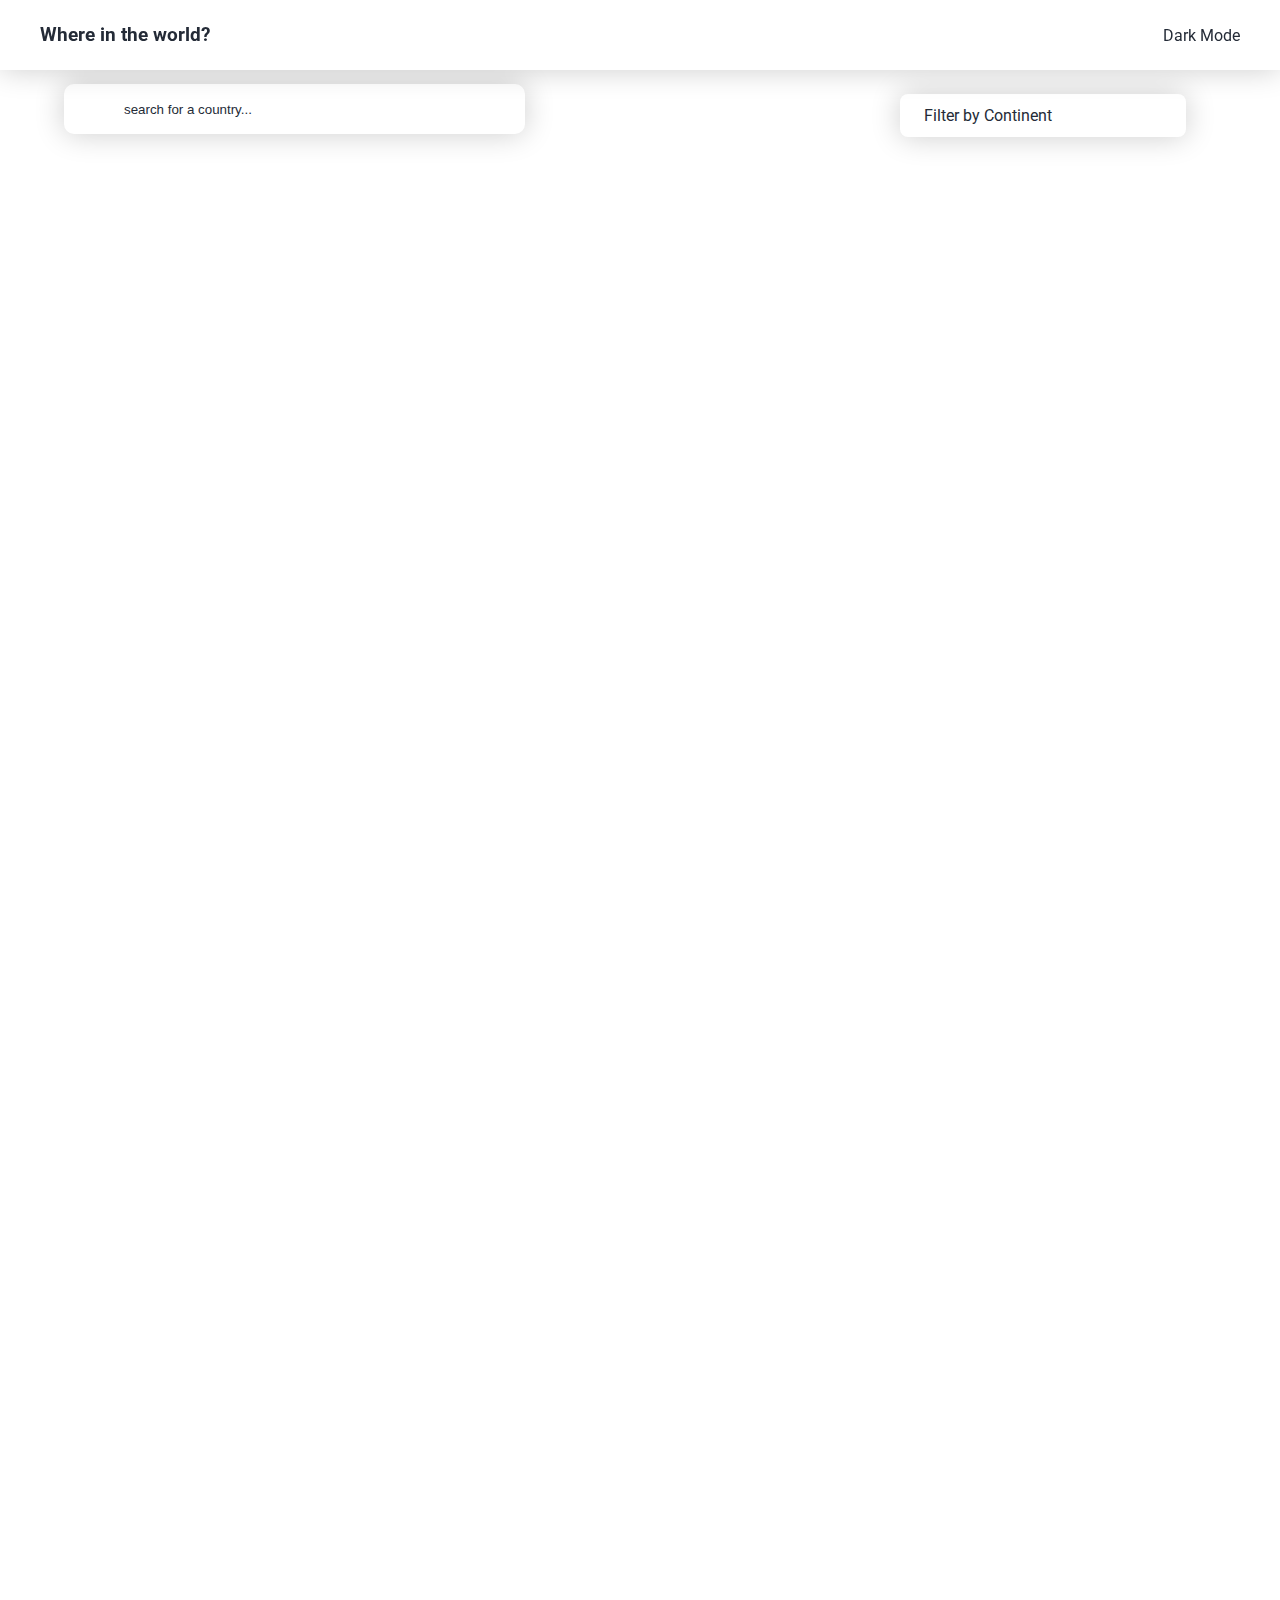
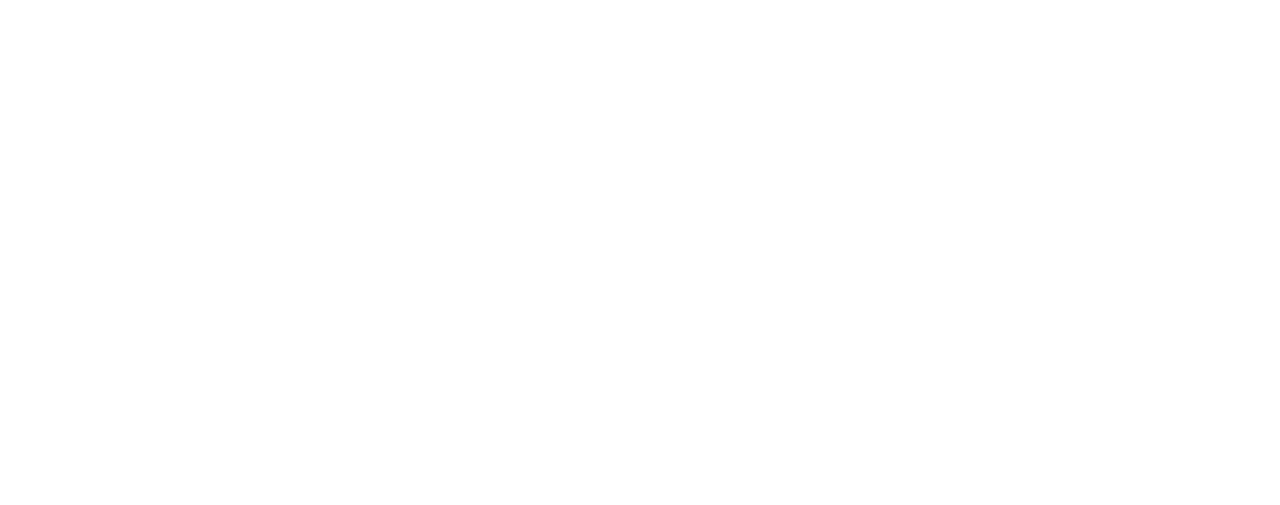
<file: index.html>
<!DOCTYPE html>
<html lang="en">
<head>
    <meta charset="UTF-8">
    <meta name="viewport" content="width=device-width, initial-scale=1.0">
    <link rel="stylesheet" href="https://cdnjs.cloudflare.com/ajax/libs/font-awesome/6.5.2/css/all.min.css" integrity="sha512-SnH5WK+bZxgPHs44uWIX+LLJAJ9/2PkPKZ5QiAj6Ta86w+fsb2TkcmfRyVX3pBnMFcV7oQPJkl9QevSCWr3W6A==" crossorigin="anonymous" 
    referrerpolicy="no-referrer" />
    <link rel="preconnect" href="https://fonts.googleapis.com">
    <link rel="preconnect" href="https://fonts.gstatic.com" crossorigin>
    <link href="https://fonts.googleapis.com/css2?family=Barlow+Semi+Condensed:ital,wght@0,100;0,200;0,300;0,400;0,500;0,600;0,700;0,800;0,900;1,100;1,200;1,300;1,400;1,500;1,600;1,700;1,800;1,900&family=Barlow:ital,wght@0,100;0,200;0,300;0,400;0,500;0,600;0,700;0,800;0,900;1,100;1,200;1,300;1,400;1,500;1,600;1,700;1,800;1,900&family=Big+Shoulders+Display:wght@100..900&family=Dosis:wght@200..800&family=Fraunces:ital,opsz,wght@0,9..144,100..900;1,9..144,100..900&family=Josefin+Sans:wght@100..700&family=League+Spartan:wght@100..900&family=Lexend+Deca:wght@100..900&family=Red+Hat+Display:ital,wght@0,300..900;1,300..900&family=Roboto:ital,wght@0,100;0,300;0,400;0,500;0,700;0,900;1,100;1,300;1,400;1,500;1,700;1,900&display=swap" rel="stylesheet">
    <title>Countries API</title>
    <link rel="stylesheet" href="styles.css">
</head>

<body>

    <div class="opac">

    </div>
    <div id="preLoader">
        
    </div>
    

    <header>
        <h3>Where in the world?</h3>

          <p id="theme"></span><i class="fa-solid fa-moon"></i></span> Dark Mode</p>
    </header>

    <a href="/index.html"><button id="btn">Back</button></a>

    
        <div id="search_filter">
            
                
                <input type="text" id="searchInput" name="searchInput" placeholder="search for a country...">
                <i class="fa-solid fa-magnifying-glass" id="glassIcon"></i>
            
            
            
                <div class="select-box">
                    <div class="selected">
                        Filter by Continent
                    </div>
                        
                    <div class="options-container ">
                        <div class="options">
                            <input type="radio" name="category" id="Africa" class="radio">
                            <label for="Africa">Africa</label>
                            
                        </div>
                        <div class="options">
                            <input type="radio" name="category" id="Asia" class="radio">
                            <label for="Asia">Asia</label>
                            
                        </div>
                        <div class="options">
                            <input type="radio" name="category" id="Europe" class="radio">
                            <label for="Europe">Europe</label>
                            
                        </div>
                        <div class="options">
                            <input type="radio" name="category" id="Oceania" class="radio">
                            <label for="Oceabia">Oceania</label>
                            
                        </div>
                        <div class="options">
                            <input type="radio" name="category" id="Americas" class="radio">
                            <label for="Americas">Americas</label>
                        </div>
                    </div>
                </div>

        </div>
    
    <div id="cardsWrapper">
        
    </div>

        
<div id="cardsWrapper2">
    
</div>

    <script src="/script.js"></script>
</body>
</html>
</file>
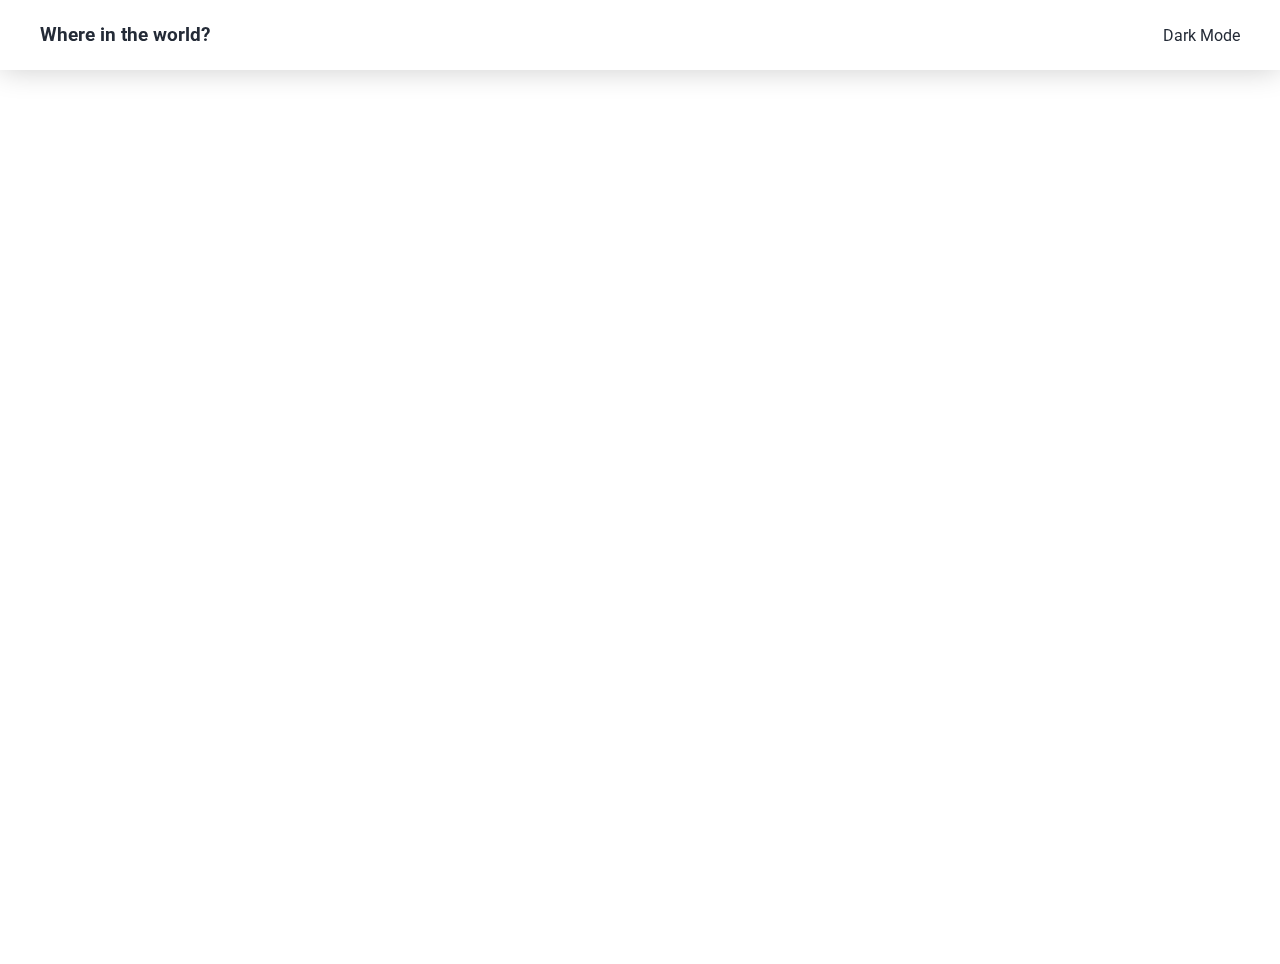
<file: info.html>
<!DOCTYPE html>
<html lang="en">
<head>
    <meta charset="UTF-8">
    <meta name="viewport" content="width=device-width, initial-scale=1.0">
    <link rel="stylesheet" href="https://cdnjs.cloudflare.com/ajax/libs/font-awesome/6.5.2/css/all.min.css" integrity="sha512-SnH5WK
    +bZxgPHs44uWIX+LLJAJ9/2PkPKZ5QiAj6Ta86w+fsb2TkcmfRyVX3pBnMFcV7oQPJkl9QevSCWr3W6A==" crossorigin="anonymous" 
    referrerpolicy="no-referrer" />
    <link rel="preconnect" href="https://fonts.googleapis.com">
    <link rel="preconnect" href="https://fonts.gstatic.com" crossorigin>
    <link href="https://fonts.googleapis.com/css2?family=Barlow+Semi+Condensed:ital,wght@0,100;0,200;0,300;0,400;0,500;0,600;0,700;0,800;0,
    900;1,100;1,200;1,300;1,400;1,500;1,600;1,700;1,800;1,900&family=Barlow:ital,wght@0,100;0,200;0,300;0,400;0,500;0,600;0,700;0,800;0,900;
    1,100;1,200;1,300;1,400;1,500;1,600;1,700;1,800;1,900&family=Big+Shoulders+Display:wght@100..900&family=Dosis:wght@200..800&
    family=Fraunces:ital,opsz,wght@0,9..144,100..900;1,9..144,100..900&family=Josefin+Sans:wght@100..700&family=League+Spartan:wght@100..
    900&family=Lexend+Deca:wght@100..900&family=Red+Hat+Display:ital,wght@0,300..900;1,300..900&family=Roboto:ital,wght@0,100;0,300;0,400;0,
    500;0,700;0,900;1,100;1,300;1,400;1,500;1,700;1,900&display=swap" rel="stylesheet">
    <title>Document</title>
    <link rel="stylesheet" href="styles.css">
</head>
<body>
    
    <header>
        <h3>Where in the world?</h3>
          <p id="theme"></span><i class="fa-solid fa-moon"></i></span> Dark Mode</p>
    </header>

    
        <a href="/index.html"><button id="btn">Back</button></a>

    <div id="cardsWrapper">

    </div>

</body>
<script src="/script.js"></script>
</html>
</file>
<file: styles.css>
*{
    box-sizing: border-box;
    padding: 0;
    margin: 0;
}


body{
    min-width: 100%;
    height: 100vh;
    font-family: "Roboto", sans-serif;
    background-color: var(--secondary-color);
}

.opac{
    width: 100vw;
    height: 100vh;
    background-color: rgb(0, 0, 0, .6);
    z-index: 1000;
    position: fixed;
    top: 0;
    left: 0;
}

:root{
    --primary-color:#242b37;
    --secondary-color:#ffff;
}
    
.darkTheme{
    --secondary-color:#242b37;
    --primary-color:#ffff;
    transition: 1000ms ease-out;
}

#theme{
    cursor: pointer;
}

header{
    width: 100%;
    height: 70px;
    display: flex;
    flex-wrap: wrap;
    justify-content: space-between;
    align-items: center;
    padding: 0px 20px 0px 20px;
    box-shadow: 0 0 30px rgb(0, 0, 0, .2);
    background-color: var(--secondary-color);
    color: var(--primary-color);
    position: fixed;
    top: 0;
    z-index: 10000;
}

#btn{
    position: relative;
    margin-top: 20%;
    padding: 5px 30px 5px 30px;
    box-shadow: 0 0 30px rgb(0, 0, 0, .2);
    background-color: #ffff;
    border-radius: 4px;
    border: none;
    margin-left: 20px;
    display: none;
}


#search_filter{
    display: flex;
    flex-direction: column;
    position: relative;
    margin-top: 20%;
}

input{
    width: 90%;
    margin: auto;
    margin-top: 20px;
    height: 50px;
    padding-left: 60px;
    border-radius: 10px;
    outline: none;
    border: none;
    box-shadow: 0 0 30px rgb(0, 0, 0, .2);
    background-color: var(--secondary-color);
    color: var(--primary-color);
    position: relative;
}

.fa-magnifying-glass{
    position: absolute;
    top: 19%;
    left: 9%;
    cursor: pointer;
    color: var(--primary-color);
}

input::placeholder{
    color: var(--primary-color);
}


.select-box{
    padding: 30px;
    width: 65%;
    margin-left: -10px;
}

.selected{
    margin-bottom: 10px;
    border-radius: 8px;
    box-shadow: 0 0 30px rgb(0, 0, 0, .2);
    background-color: var(--secondary-color);
    color: var(--primary-color);
}

.options-container{
    background-color: var(--secondary-color);
    color: var(--primary-color);
    max-height: 0;
    width: 48%;
    display: none;
    transition: all 0.6s;
    border-radius: 8px;
    position: absolute;
    box-shadow: 0 0 30px rgb(0, 0, 0, .2);
    z-index: 300;
}

.select-box .options-container.active{
    max-height: 250px;
    display: block;
}

.options ,.selected{
    padding: 12px 20px;
    cursor: pointer;
}

.select-box .options:hover{
    background-color: #414b57;
    color: #ffff;
}
.select-box .options .radio{
    display: none
}

.select-box label{
    cursor: pointer;
}

#cardsWrapper{
    width: 90%;
    height: 100vh;
    margin: 10% auto;
    display: flex;
    flex-direction: column;
    z-index: 200;
}

#cardsWrapper2{
    width: 90%;
    height: 100vh;
    margin: 10% auto;
    display: flex;
    flex-direction: column;
}

#btn{
    display: none;
}

#card{
    width: 100%;
    height: 700px;
    border-radius: 10px;
    box-shadow: 0 0 30px rgb(0, 0, 0, .2);
    margin-top: 20px;
    color: var(--primary-color);
    z-index:200 ;
}

#card2{
    width: 100%;
    height: 750px;
    border-radius: 10px;
    box-shadow: 0 0 30px rgb(0, 0, 0, .2);
    margin-top: 20px;
    color: var(--primary-color);

}

.para{
    padding-top: 50px;
}

h4{
    padding-top:40px ;
}

.borders{
    display: flex;
    width: 100%;
    justify-content: space-between;
    align-items: center;
    margin-top: 10px;
    margin-bottom: 5px;
}

.borders div{
    box-shadow: 0 0 30px rgb(0, 0, 0, .2);
    width: 100px;
    padding: 5px;
    text-align: center;
    border-radius: 5px;
}

img{
    width: 100%;
    height: 300px;
    border-radius: 10px 10px 0px 0px;
    
}

span{
    font-weight: 400;
}

#countryInfo{
    padding: 20px;
}

#countryInfo  h3{
    font-weight:700;
    font-size: 20px;
    margin-top: 15px;
    
}

#countryInfo p{
    margin-top: 10px;
    font-weight: 500;
}

span{
    font-weight: 400;
}

.countryInfo{
    padding: 20px;
}

.H3{
    font-weight:700;
    font-size: 20px;
    margin-top: 15px;
    
}

.countryInfo p{
    margin-top: 10px;
    font-weight: 500;
}

#preLoader{
    position: fixed;
    top: 45%;
    left: 32%;
    width: 35vw;
    height: 20vh;
    display: flex;
    justify-content: center;
    align-items: center;
    background-color: rgb(0, 0, 0, .9);
    transition: opacity 0.75s, visibility 0.75s;
    z-index: 100;
    border-radius: 5px;
}

.preLoader-hidden{
    opacity: 0;
    display: none;
}

#preLoader::after{
    content: "";
    width: 75px;
    height: 75px;
    border: 15px solid #dddddddd;
    border-top-color:#7449f5 ;
    border-radius: 50%;
    animation:loading 0.20s ease infinite;
}

@keyframes loading {
    from{
        transform: rotate(0turn);
    }
    to{
        transform: rotate(1turn);
    }
}


@media screen and (min-width:800px){

    body{
        background: var(--secondary-color);
        width: 100%;
    }

    .opac{
        width: 100vw;
        height: 100vh;
        background-color: rgb(0, 0, 0, .6);
        z-index: 1000;
        position: fixed;
        top: 0;
        left: 0;
    }

    header{
        width: 100%;
        height: 70px;
        display: flex;
        justify-content: space-between;
        align-items: center;
        padding: 0px 40px 0px 40px;
        box-shadow: 0 0 30px rgb(0, 0, 0, .2);
        position: fixed;
        top: 0%;
        background-color: var(--secondary-color);
        color: var(--primary-color);
        z-index: 10000;
    }


   /* #preLoader{
    background:rgb(0, 0, 0, .7) url(/3d6aa9082f3c9e285df9970dc7b762ac.gif); 
    background-repeat: no-repeat;
    background-position: center;
    background-size: 500px;
    width: 100%;
    height: 100vh;
    position: fixed;
    top: 0;
}*/


#preLoader{
    position: fixed;
    top: 45%;
    left: 42%;
    width: 15vw;
    height: 20vh;
    display: flex;
    justify-content: center;
    align-items: center;
    background-color: rgb(0, 0, 0, .9);
    transition: opacity 0.60s, visibility 0.50s;
    z-index: 100;
    border-radius: 5px;
}

.preLoader-hidden{
    opacity: 0;
    display: none;
}

#preLoader::after{
    content: "";
    width: 75px;
    height: 75px;
    border: 15px solid #dddddddd;
    border-top-color:#7449f5 ;
    border-radius: 50%;
    animation:loading 0.70s ease infinite;
    
}

@keyframes loading {
    from{
        transform: rotate(0turn);
    }
    to{
        transform: rotate(1turn);
    }
}
    
    #search_filter{
        display: flex;
        justify-content: space-between;
        flex-direction: row;
        width: 90%;
        margin: auto;
        margin-top: 5%;
        position: relative;
    }
    
    input{
        width: 40%;
        margin: 0;
        margin-top: 20px;
        height: 50px;
        padding-left: 60px;
        border-radius: 10px;
        outline: none;
        border: none;
        color: var(--primary-color);
        background-color: var(--secondary-color);
        box-shadow: 0 0 30px rgb(0, 0, 0, .2);
        position: relative;
    }

    input::placeholder{
        color: var(--primary-color); 
    }
    
    .fa-magnifying-glass{
        position: absolute;
        top: 33%;
        left: 2%;
        cursor: pointer;
        color: var(--primary-color);
    }

    #theme{
        cursor: pointer;
    }

    .select-box{
        padding: 30px;
        width: 30%;
    }
    
    .selected{
        margin-bottom: 10px;
        border-radius: 8px;
        box-shadow: 0 0 30px rgb(0, 0, 0, .2);
        background-color: var(--secondary-color);
        color: var(--primary-color);
    }
    
    .options-container{
        background-color: var(--secondary-color);
        color: var(--primary-color);
        max-height: 0;
        width: 25%;
        display: none;
        transition: all 0.4s;
        border-radius: 8px;
        position: absolute;
        box-shadow: 0 0 30px rgb(0, 0, 0, .2);
        z-index: 300;
    }
    
    .select-box .options-container.active{
        max-height: 250px;
        display: block;
    }
    
    .options ,.selected{
        padding: 12px 24px;
        cursor: pointer;
    }
    
    .select-box .options:hover{
        background-color: #414b57;
    }
    .select-box .options .radio{
        display: none
    }
    
    .select-box label{
        cursor: pointer;
    }
    
    
    
    
    
    #cardsWrapper{
        width: 90%;
        height: 100vh;
        display: grid;
        grid-template-columns: 1fr 1fr 1fr 1fr;
        grid-auto-rows: auto;
        column-gap: 35px;
        margin:5% auto;
        z-index: 200;
    
    }

    #card{
        width: 100%;
        height: 450px;
        border-radius: 10px;
        box-shadow: 0 0 30px rgb(0, 0, 0, .2);
        color: var(--primary-color);
        z-index: 200;
    }

    #cardsWrapper2{
        width: 90%;
        height: 100vh;
        display: flex;
        margin:5% auto;
        display: flex;
        justify-content: center;
        align-items: center;
        
    }

    #card2{
        width: 100%;
        height: 100vh;
        border-radius: 10px;
        box-shadow: 0 0 30px rgb(0, 0, 0, .2);
        color: var(--primary-color);
        border: 1px solid;
        display: flex;
    }

    
    img{
        width: 100%;
        height: 230px;
        border-radius: 10px 10px 0px 0px;
        
    }
    
    span{
        font-weight: 400;
    }
    
    #countryInfo{
        padding: 20px;
    }
    
    #countryInfo  h3{
        font-weight:700;
        font-size: 20px;
        margin-top: 15px;
        
    }
    
    #countryInfo p{
        margin-top: 10px;
        font-weight: 500;
    }
    
    span{
        font-weight: 400;
    }
    
    .countryInfo{
        padding: 20px;
    }
    
    .H3{
        font-weight:700;
        font-size: 20px;
        margin-top: 15px;
        
    }
    
    .countryInfo p{
        margin-top: 10px;
        font-weight: 500;
    }



     
#cardWrapper2 img{
    width: 100%;
    height: 230px;
    border-radius: 10px 10px 0px 0px;
    
}

span{
    font-weight: 400;
}

#countryInfo2{
    padding: 20px;
}

#countryInfo2  h3{
    font-weight:700;
    font-size: 20px;
    margin-top: 15px;
    
}

#countryInfo2 p{
    margin-top: 10px;
    font-weight: 500;
}

span{
    font-weight: 400;
}

.countryInfo2{
    padding: 20px;
}

.H3{
    font-weight:700;
    font-size: 20px;
    margin-top: 15px;
    
}

.countryInfo2 p{
    margin-top: 10px;
    font-weight: 500;
}
}
</file>
